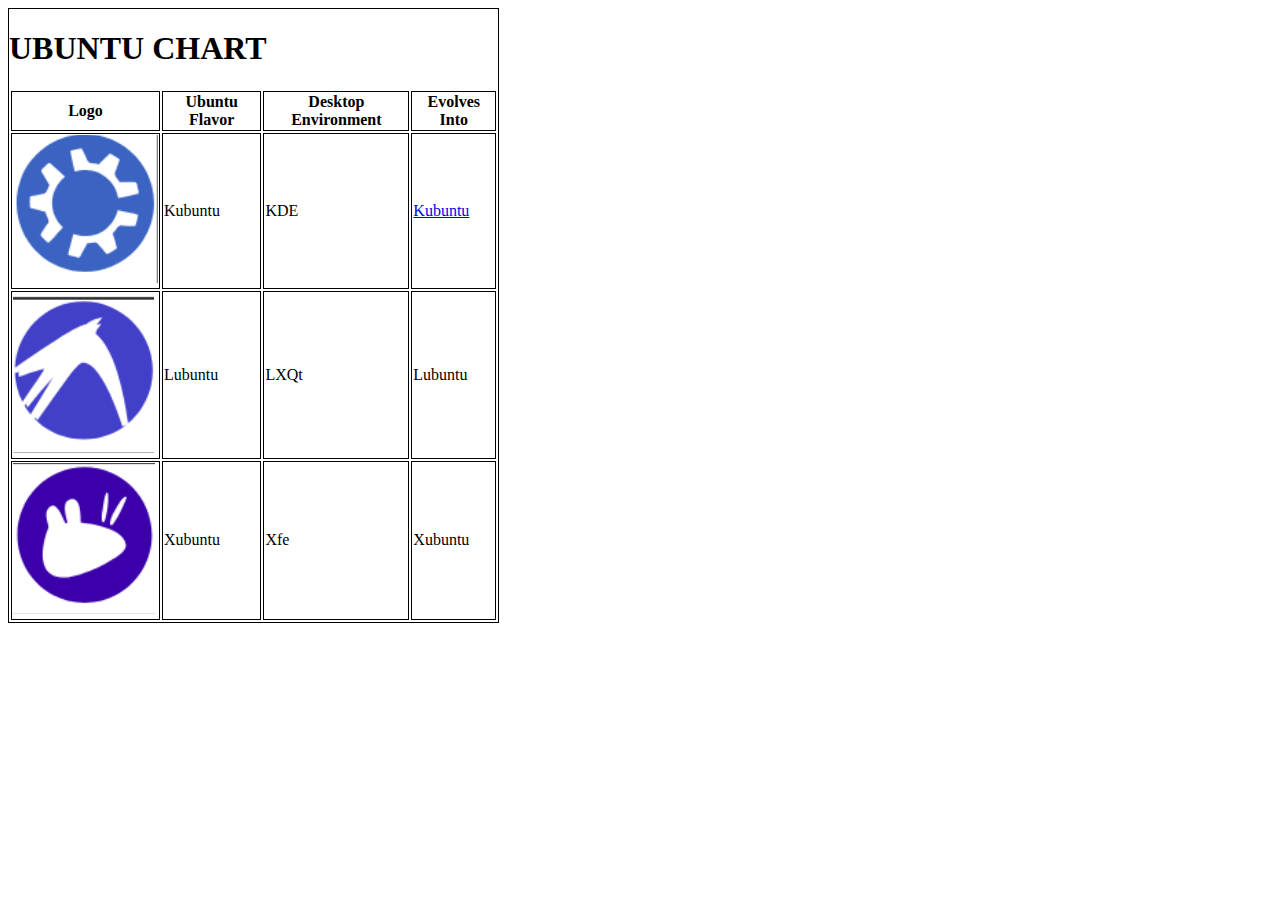
<file: index.html>
<!DOCTYPE html>
<html lang="en">
<head>
    <meta charset="UTF-8">
    <title>Title</title>
    <link rel="stylesheet" href="index.css">
</head>
<body>
<header>
    <h1>UBUNTU CHART</h1>
</header>
<table>
    <tr><th>Logo</th><th>Ubuntu Flavor</th><th>Desktop Environment</th><th>Evolves Into</th></tr>
    <tr><td><img src="2019-09-09_152239.png" height="148" width="145"/></td><td>Kubuntu</td><td>KDE</td><td><a href="https://kubuntu.org/">Kubuntu</a> </td></tr>
    <tr><td><img src="2019-09-09_152247.png" height="160" width="141"/></td><td>Lubuntu</td><td>LXQt</td><td>Lubuntu</td></tr>
    <tr><td><img src="2019-09-09_152301.png" height="151" width="142"/></td><td>Xubuntu</td><td>Xfe</td><td>Xubuntu</td></tr>
</table>

</body>
</html>
</file>
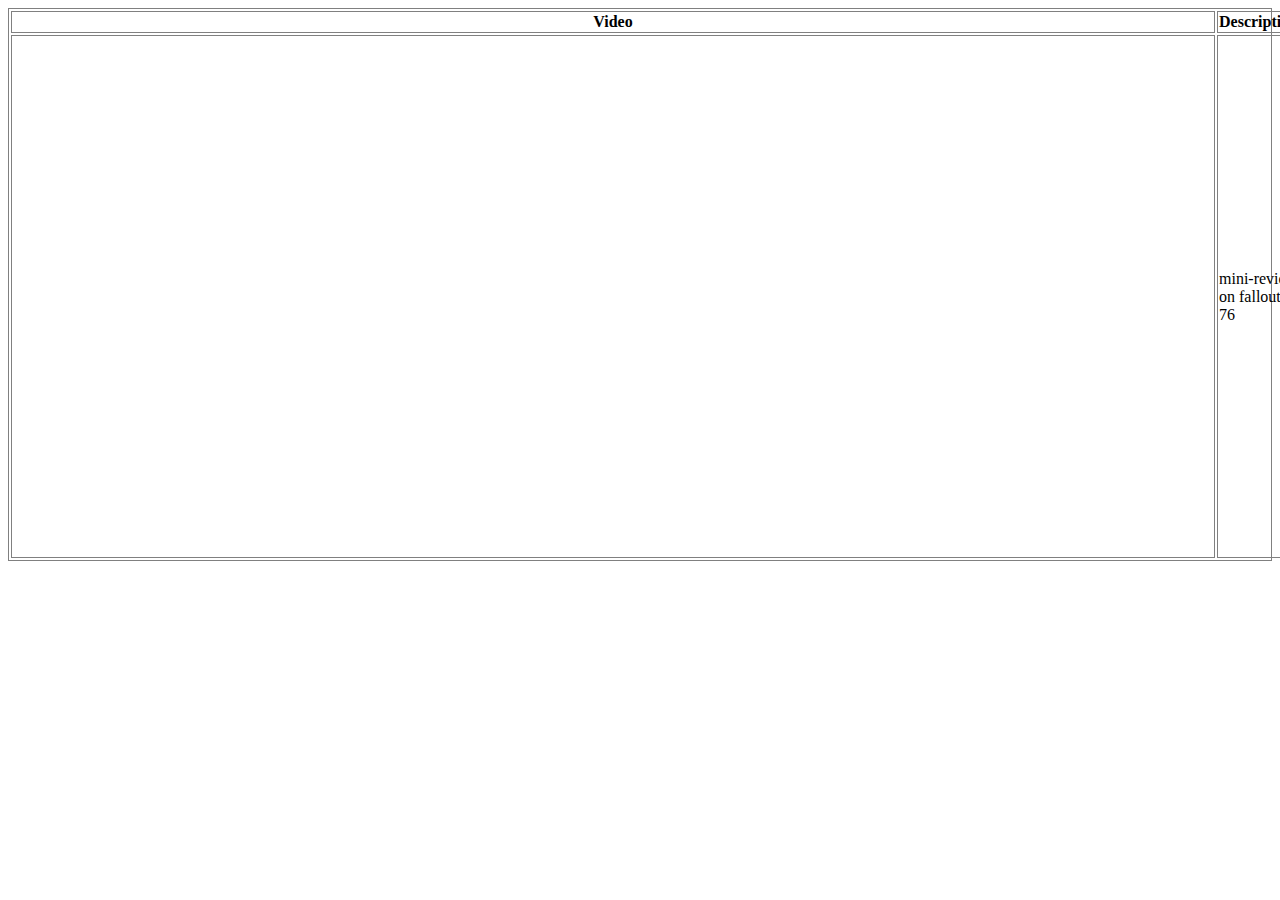
<file: index2.html>
<!DOCTYPE html>
<html lang="en">
<head>
    <meta charset="UTF-8">
    <title>Title</title>
    <link rel="stylesheet" href="index2.css">
</head>
<body>
<table>
    <tr><th>Video</th> <th>Description</th><th>Publisher</th><th>Rating</th></tr>
    <tr><td><iframe width="1200" height="515" src="https://www.youtube.com/embed/96eG-ZLlKDk" frameborder="0" allow="accelerometer; autoplay; encrypted-media; gyroscope; picture-in-picture" allowfullscreen></iframe></td><td>mini-review on fallout 76</td><td>Lazy game review</td><td>****</td></tr>
</table>

</body>
</html>
</file>
<file: index.css>
/**{*/
/*    border: 1px solid black;*/
/*}*/
td{
    border: 1px solid black;
}
th{
    border: 1px solid black;
}
body{
    border: 1px solid black;
    margin-right: 61%;
}
</file>
<file: index2.css>
/**{*/
/*    border: 1px solid black;*/
/*}*/
th{
    border: 1px solid gray;
}
td{
    border: 1px solid gray;
}
table{
    width: 100%;
}
body{border: 1px solid gray}
</file>
